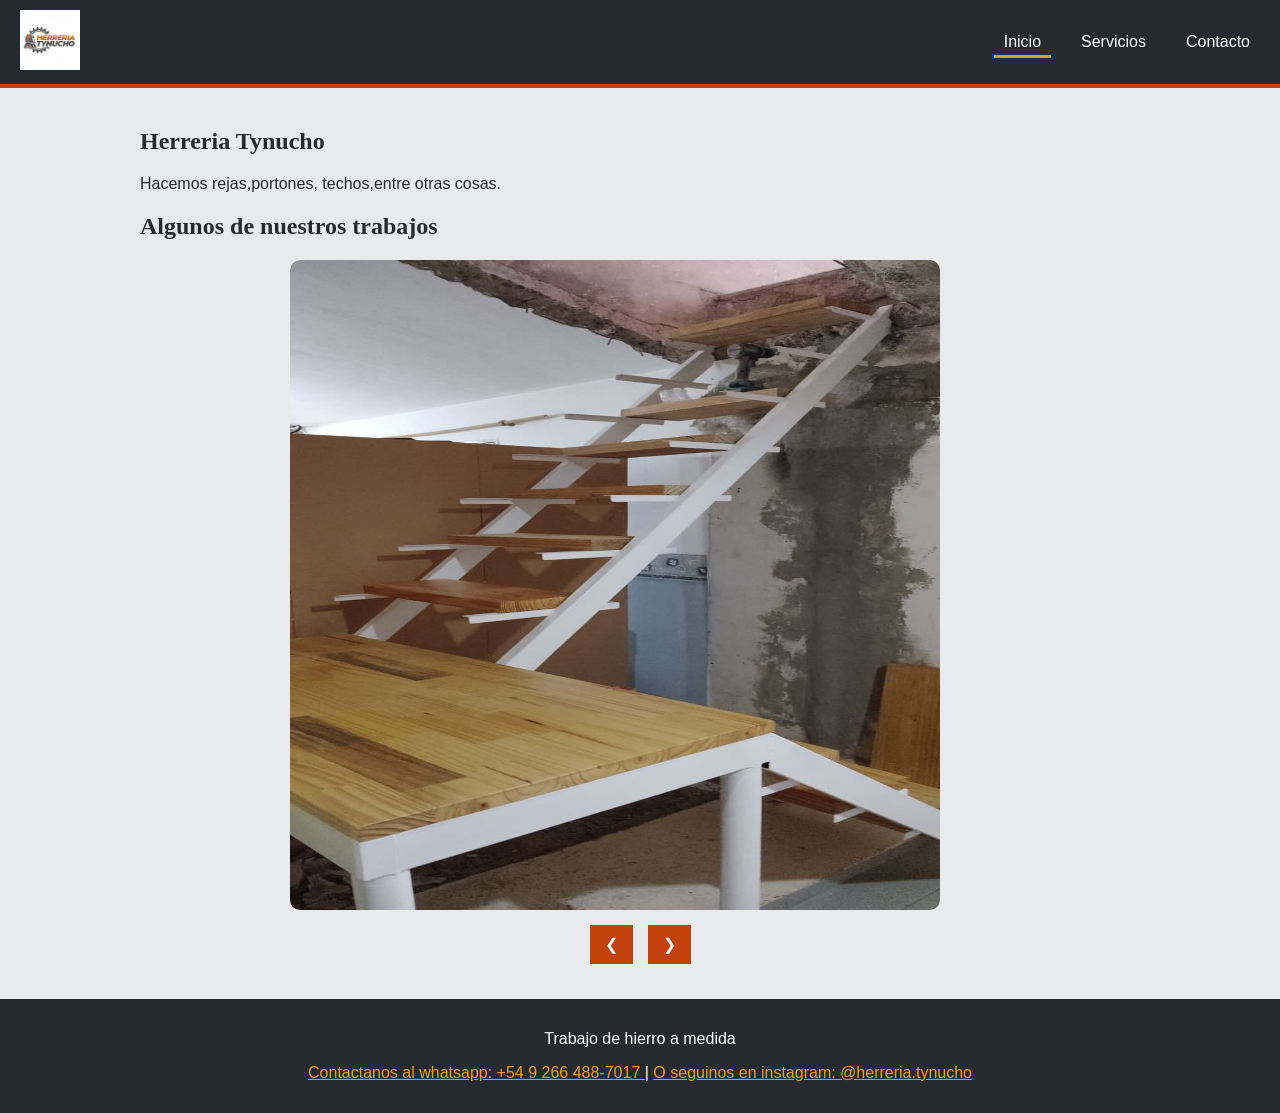
<file: index.html>
<!DOCTYPE html>
<html lang="es">

<head>
    <meta charset="UTF-8">
    <meta name="viewport" content="width=device-width, initial-scale=1.0">
    <title>Herreria Tynucho</title>
    <link rel="stylesheet" href="style.css">
</head>

<body>
    <header class="encabezado-sitio">
        <nav class="barra-navegacion" aria-label="Menu principal">
            <a href="index.html" class="logo"><img src="imagenes/logo.jpg" alt="logo de la herreria"></a>
            <ul class="menu">
                <li><a href="index.html" class="activo" aria-current="page">Inicio</a></li>
                <li><a href="servicios.html">Servicios</a></li>
                <li><a href="contacto.html">Contacto</a></li>
            </ul>
        </nav>
    </header>

    <main>
        <section>
            <h1 class="titulo-pagina">Herreria Tynucho</h1>
            <p class="introduccion">Hacemos rejas,portones, techos,entre otras cosas. </p>
        </section>

        <section>
            <h2>Algunos de nuestros trabajos</h2>
            <div class="carrusel">
                <!--imagen incial del carrusel-->
                <img id="imagen" src="imagenes/foto1.jpg" alt="escaleras">
                <div class="carrusel-controles">
                    <button type="button" id="prev" class="boton" onclick="imagenAnterior()">&#10094</button>
                    <button type="button" id="next" class="boton" onclick="imagenSiguiente()">&#10095</button>
                </div>
            </div>
        </section>
    </main>

    <footer class="pie-sitio">
        <p>Trabajo de hierro a medida</p>
        <p>
      <a href="https://wa.me/5492664887017" target="_blank" rel="noopener noreferrer">Contactanos al whatsapp: +54 9 266 488-7017 </a>
      |
      <a href="https://www.instagram.com/herreria.tynucho" target="_blank" rel="noopener noreferrer"> O seguinos en instagram: @herreria.tynucho</a>
        </p>
    </footer>

    <script src="./script.js"></script>
</body>

</html>
</file>
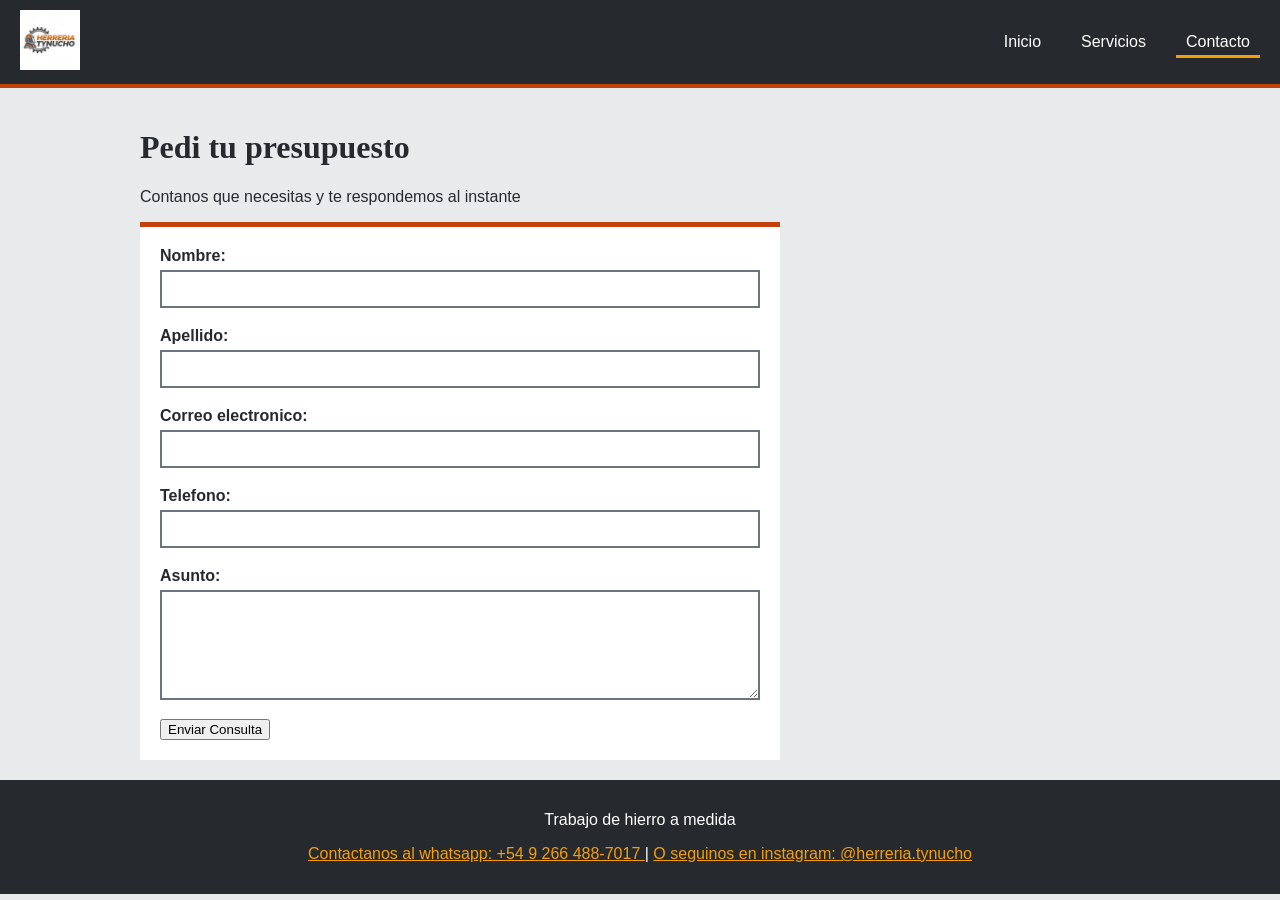
<file: contacto.html>
<!DOCTYPE html>
<html lang="es">

<head>
    <meta charset="UTF-8">
    <meta name="viewport" content="width=device-width, initial-scale=1.0">
    <title>Herreria Tynucho</title>
    <link rel="stylesheet" href="./style2.css">
</head>

<body>
    <header class="encabezado-sitio">
        <nav class="barra-navegacion" aria-label="Menu principal">
            <a href="index.html" class="logo"><img src="imagenes/logo.jpg" alt="logo de la herreria"></a>
            <ul class="menu">
                <li><a href="index.html">Inicio</a></li>
                <li><a href="servicios.html">Servicios</a></li>
                <li><a href="contacto.html" class="activo" aria-current="page">Contacto</a></li>
            </ul>
        </nav>
    </header>
    <main>
        <h1 class="titulo-pagina"> Pedi tu presupuesto</h1>
        <p class="introduccion">Contanos que necesitas y te respondemos al instante</p>

        <form id="formulario-contacto" class="formulario">
            <div class="campo">
                <label for="nombre">Nombre:</label>
                <input type="text" id="nombre" name="nombre">
                <span class="mensaje-error" id="error-nombre" aria-live="polite"></span>
            </div>

            <div class="campo">
                <label for="apellido">Apellido:</label>
                <input type="text" id="apellido" name="apellido">
                <span class="mensaje-error" id="error-apellido" aria-live="polite"></span>
            </div>

            <div class="campo">
                <label for="email">Correo electronico:</label>
                <input type="email" id="email" name="correo.E">
                <span class="mensaje-error" id="error-email" aria-live="polite"></span>
            </div>

            <div class="campo">
                <label for="tel">Telefono:</label>
                <input type="tel" id="tel" name="telefono">
                <span class="mensaje-error" id="error-tel" aria-live="polite"></span>
            </div>

            <div class="campo">
                <label for="mensaje">Asunto:</label>
                <textarea id="mensaje" name="mensaje" rows="5"></textarea>
                <span class="mensaje-error" id="error-mensaje" aria-live="polite"></span>
            </div>

            <input type="submit" value="Enviar Consulta">
        </form>

        <div id="zona-resumen" aria aria-live="polite"></div>
    </main>
    <footer class="pie-sitio">
        <p>Trabajo de hierro a medida</p>
         <p>
      <a href="https://wa.me/5492664887017" target="_blank" rel="noopener noreferrer">Contactanos al whatsapp: +54 9 266 488-7017 </a>
      |
      <a href="https://www.instagram.com/herreria.tynucho" target="_blank" rel="noopener noreferrer"> O seguinos en instagram: @herreria.tynucho</a>
        </p>
    </footer>

    <script src="./script2.js"></script>
</body>

</html>
</file>
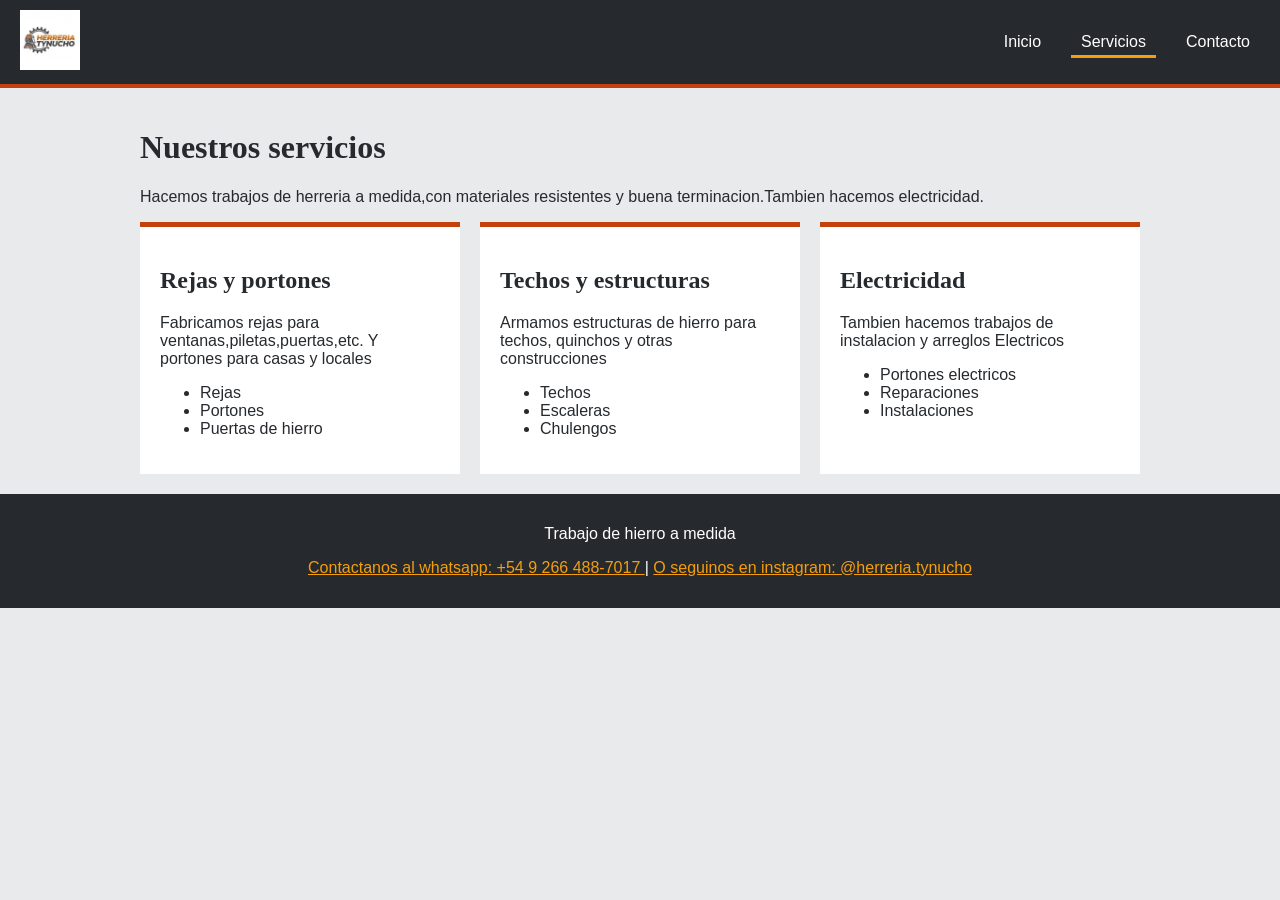
<file: servicios.html>
<!DOCTYPE html>
<html lang="es">
<head>
    <meta charset="UTF-8">
    <meta name="viewport" content="width=device-width, initial-scale=1.0">
    <title>Herreria Tynucho</title>
    <link rel="stylesheet" href="./styles3.css">
</head>
<body>
    <header class="encabezado-sitio">
        <nav class="barra-navegacion" aria-label="Menu principal">
            <a href="index.html" class="logo"><img src="imagenes/logo.jpg" alt="logo de la herreria"></a>
            <ul class="menu">
                <li><a href="index.html">Inicio</a></li>
                <li><a href="servicios.html" class="activo" aria-current="page">Servicios</a></li>
                <li><a href="contacto.html">Contacto</a></li>
            </ul>
        </nav>
    </header>
     
    <main>
       <h1>Nuestros servicios</h1>
       <p>Hacemos trabajos de herreria a medida,con materiales resistentes y buena terminacion.Tambien hacemos electricidad.</p>

       <section class="columnas">
        <article class="columna">
            <h2>Rejas y portones</h2>
         <p>Fabricamos rejas para ventanas,piletas,puertas,etc. Y portones para casas y locales</p>
         <ul>
          <li>Rejas</li>
          <li>Portones</li>
          <li>Puertas de hierro</li>
        </ul>
        </article>

        <article class="columna">
          <h2>Techos y estructuras</h2>
         <p>Armamos estructuras de hierro para techos, quinchos y otras construcciones</p>
         <ul>
            <li>Techos</li>
            <li>Escaleras</li>
            <li>Chulengos</li>
         </ul>
        </article>

        <article class="columna">
        <h2>Electricidad</h2>
        <p>Tambien hacemos trabajos de instalacion y arreglos Electricos</p>
        <ul>
        <li>Portones electricos</li>
        <li>Reparaciones</li>
        <li>Instalaciones</li>
        </ul>
        </article>
    </section>
    </main>

    <footer class="pie-sitio">
        <p>Trabajo de hierro a medida</p>
       <p>
      <a href="https://wa.me/5492664887017" target="_blank" rel="noopener noreferrer">Contactanos al whatsapp: +54 9 266 488-7017 </a>
      |
      <a href="https://www.instagram.com/herreria.tynucho" target="_blank" rel="noopener noreferrer"> O seguinos en instagram: @herreria.tynucho</a>
        </p>    
    </footer>
</body>
</html>
</file>
<file: style.css>
body {
  margin: 0;
  font-family: Verdana, sans-serif;
  background-color: #e8eaec;
  color: #262a2e;
}

h1, h2 {
  font-family: Georgia, serif;
}

/* Encabezado y menu */
.encabezado-sitio {
  background-color: #262a2e;
  border-bottom: 4px solid #c2410c;
}

.barra-navegacion {
  display: flex;
  justify-content: space-between;
  align-items: center;
  flex-wrap: wrap;
  padding: 10px 20px;
}

.logo img {
  height: 60px;
}

.menu {
  display: flex;
  list-style: none;
  gap: 20px;
  margin: 0;
  padding: 0;
}

.menu a {
  color: white;
  text-decoration: none;
  padding: 5px 10px;
}

.menu a:hover {
  color: #f59e0b;
}

.menu a.activo {
  border-bottom: 3px solid #f59e0b;
}

/* Contenido */
main {
  max-width: 1000px;
  margin: 0 auto;
  padding: 20px;
}

/* Carrusel */
.carrusel {
  max-width: 700px;
  margin: auto;
  overflow: hidden;
  border-radius: 10px;
}

.carrusel img {
  width: 100%;
  display: block;
  height: 650px;
  width: 650px;
  border-radius: 10px;
}

.carrusel-controles {
  display: flex;
  justify-content: center;
  gap: 15px;
  margin: 15px 0;
}

.boton {
  font-size: 1rem;
  padding: 10px 15px;
  background-color: #c2410c;
  color: white;
  border: none;
  cursor: pointer;
}

.boton:hover {
  background-color: #9a3412;
}

/* Pie de pagina */
.pie-sitio {
  background-color: #262a2e;
  color: white;
  text-align: center;
  padding: 15px;
}
.pie-sitio a {
  color: #f59e0b;
}
.pie-sitio a:hover {
  color: white;
}

/* Celulares */
@media (max-width: 600px) {
  .barra-navegacion {
    justify-content: center;
  }
}
</file>
<file: style2.css>
body {
  margin: 0;
  font-family: Verdana, sans-serif;
  background-color: #e8eaec;
  color: #262a2e;
}
h1 {
  font-family: Georgia, serif;
}
.encabezado-sitio {
  background-color: #262a2e;
  border-bottom: 4px solid #c2410c;
}
.barra-navegacion {
  display: flex;
  justify-content: space-between;
  align-items: center;
  flex-wrap: wrap;
  padding: 10px 20px;
}

.logo img {
  height: 60px;
}
.menu {
  display: flex;
  list-style: none;
  gap: 20px;
  margin: 0;
  padding: 0;
}

.menu a {
  color: white;
  text-decoration: none;
  padding: 5px 10px;
}

.menu a:hover {
  color: #f59e0b;
}

.menu a.activo {
  border-bottom: 3px solid #f59e0b;
}
main {
  max-width: 1000px;
  margin: 0 auto;
  padding: 20px;
}
.boton {
    font-size: 1rem;
    padding: 10px 25px;
    background-color: #c2410c;
    color: white;
    border: none;
    cursor: pointer;
}
.boton:hover {
   background-color: #9a3412;
}
.pie-sitio {
    background-color: #262a2e;
    color: white;
    text-align: center;
    padding: 15px;
}
.pie-sitio a {
  color: #f59e0b;
}
.pie-sitio a:hover {
  color: white;
}

/* Celulares */
@media (max-width: 600px) {
  .barra-navegacion {
    justify-content: center;
  }
}
.formulario {
    max-width: 600px;
    background-color: white;
    padding: 20px;
    border-top: 5px solid #c2410c;
}
.campo {
    display: flex;
    flex-direction: column;
    margin-bottom: 15px;
}
.campo label {
    font-weight: bold;
    margin-bottom: 5px;
}
.campo input, .campo textarea {
    font-family: inherit;
    font-size: 1rem;
    padding: 8px;
    border: 2px solid #6b747c;
}
.campo .invalido {
    border-color: #b91c1c;
}
.mensaje-error {
    color: #b91c1c;
    font-size: 0.9rem;
    margin-top: 4px;
}
.resumen {
    max-width: 600px;
    margin: 20px;
    padding: 20px;
    background-color: #262a2e;
    color: white;
}
.caja-resumen {
  margin-top: 20px;
  padding: 15px;
  border: 1px solid #ccc;
  background-color: #f9f9f9;
}

resumen h2 {
    margin-top: 0;
    color: #f59e0b;
}
resumen dt {
    font-weight: bold;
}
resumen dd {
    margin: 0 0 10px;
}
</file>
<file: styles3.css>
body {
  margin: 0;
  font-family: Verdana, sans-serif;
  background-color: #e8eaec;
  color: #262a2e;
}
h1, h2 {
  font-family: Georgia, serif;
}
.encabezado-sitio {
  background-color: #262a2e;
  border-bottom: 4px solid #c2410c;
}
.barra-navegacion {
  display: flex;
  justify-content: space-between;
  align-items: center;
  flex-wrap: wrap;
  padding: 10px 20px;
}

.logo img {
  height: 60px;
}
.menu {
  display: flex;
  list-style: none;
  gap: 20px;
  margin: 0;
  padding: 0;
}

.menu a {
  color: white;
  text-decoration: none;
  padding: 5px 10px;
}

.menu a:hover {
  color: #f59e0b;
}

.menu a.activo {
  border-bottom: 3px solid #f59e0b;
}
main {
  max-width: 1000px;
  margin: 0 auto;
  padding: 20px;
}
.boton {
    font-size: 1rem;
    padding: 10px 25px;
    background-color: #c2410c;
    color: white;
    border: none;
    cursor: pointer;
}
.boton:hover {
   background-color: #9a3412;
}
.pie-sitio {
    background-color: #262a2e;
    color: white;
    text-align: center;
    padding: 15px;
}
.pie-sitio a {
  color: #f59e0b;
}
.pie-sitio a:hover {
  color: white;
}

@media (max-width: 600px) {
  .barra-navegacion {
    justify-content: center;
  }
}
.columnas {
  display: flex;
  flex-wrap: wrap;
  gap: 20px;
}
.columna {
    flex: 1 1 250px;
    background-color: white;
    padding: 20px;
    border-top: 5px solid #c2410c;
}
</file>
